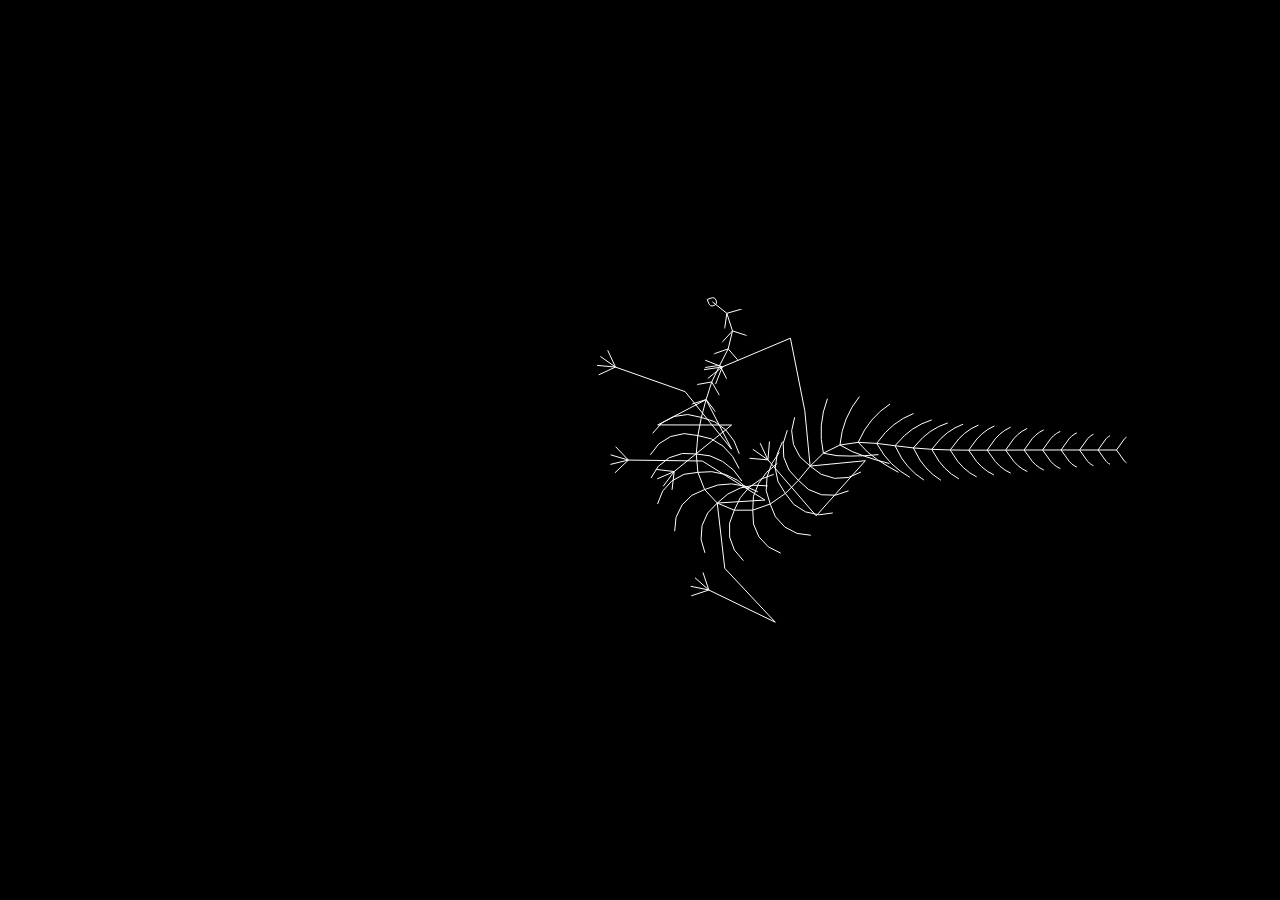
<file: index.html>
<!DOCTYPE html>
<html lang="en">
<head>
    <meta charset="UTF-8">
    <meta name="viewport" content="width=device-width, initial-scale=1.0">
    <title>Reptile  Cursor</title>
</head>
<body>
    <body>
    <script  src="./script.js"></script>
  
  </body>
  </html>
</body>
</html>
</file>
